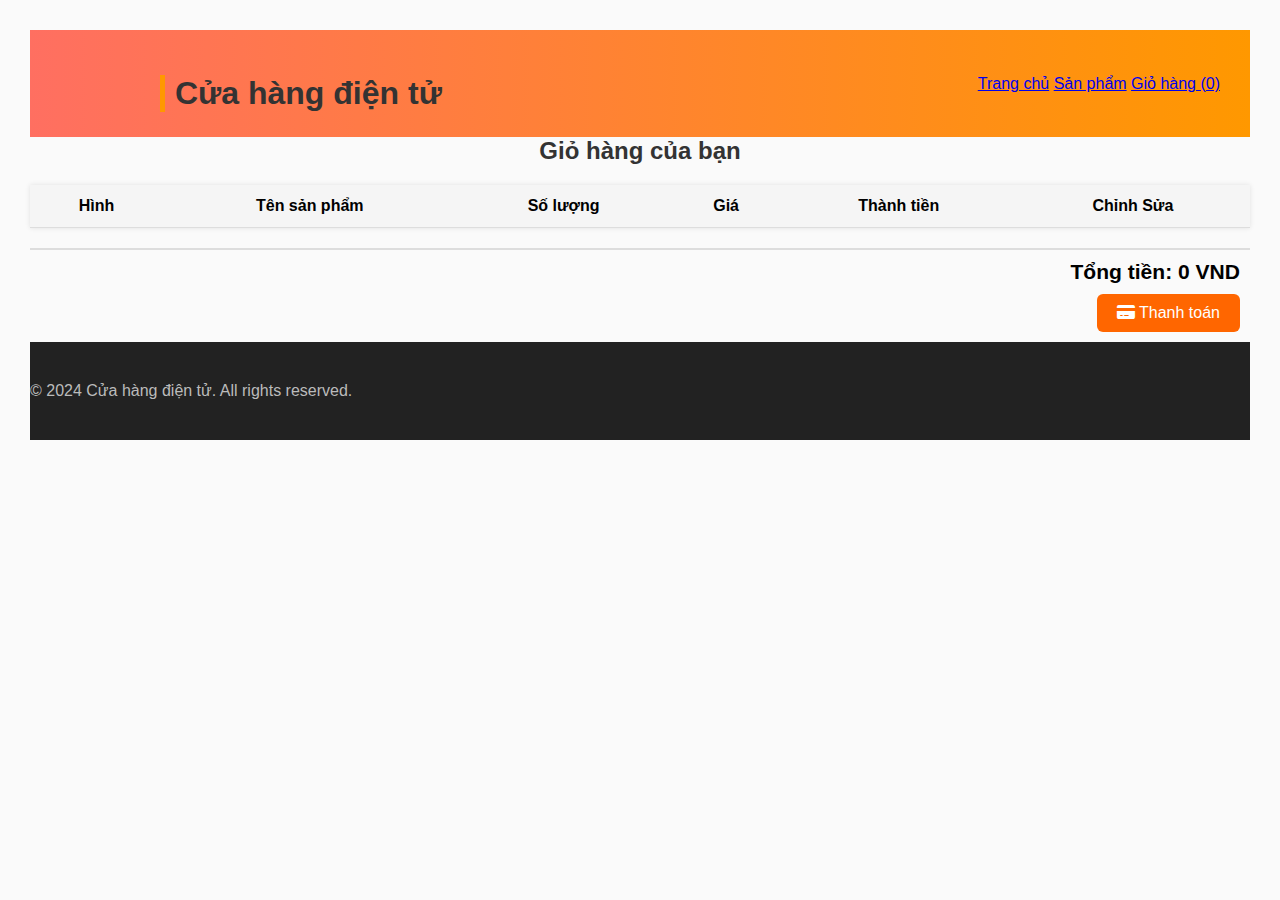
<file: cart.html>
<!DOCTYPE html>
<html lang="vi">
  <head>
    <meta charset="UTF-8" />
    <meta name="viewport" content="width=device-width, initial-scale=1.0" />
    <title>Giỏ hàng</title>
    <link rel="stylesheet" href="style2.css" />
    <link
      rel="stylesheet"
      href="https://cdnjs.cloudflare.com/ajax/libs/font-awesome/6.5.0/css/all.min.css"
    />
  </head>
  <body>
    <h2>Giỏ hàng của bạn</h2>
    <table class="cart-table">
      <thead>
        <tr>
          <th>Hình</th>
          <th>Tên sản phẩm</th>
          <th>Số lượng</th>
          <th>Giá</th>
          <th>Thành tiền</th>
          <th>Chỉnh Sửa</th>
        </tr>
      </thead>
      <tbody id="cartTableBody"></tbody>
    </table>

    <div class="cart-total">
      <h3>Tổng tiền: <span id="totalPrice">0 VND</span></h3>
      <button id="checkoutBtn" class="checkout-btn">
        <i class="fa-solid fa-credit-card"></i> Thanh toán
      </button>
    </div>

    <script src="main.js"></script>
    <!-- <script>
      const cart = new Cart();
      cart.render();
    </script> -->
  </body>
</html>
</file>
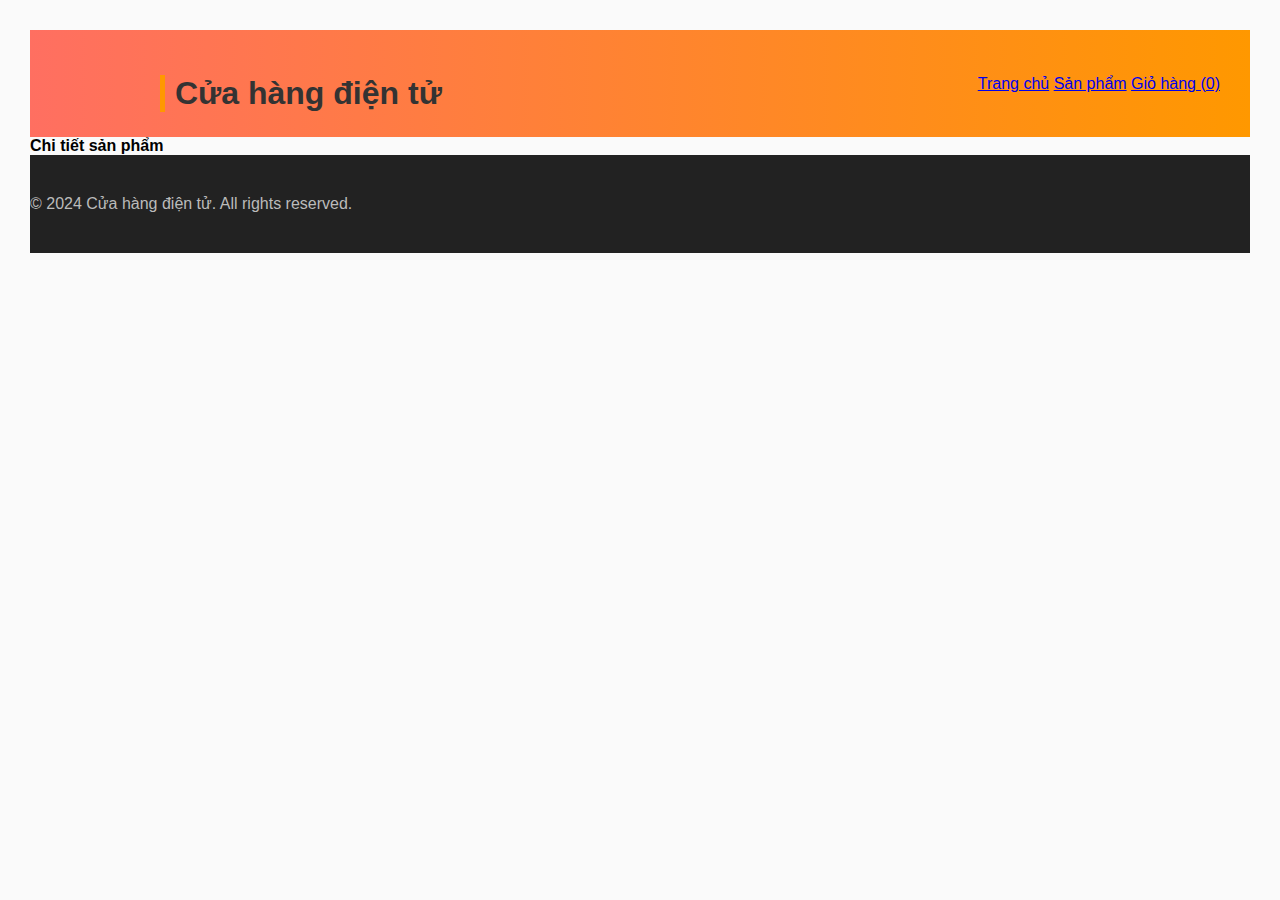
<file: detail.html>
<!DOCTYPE html>
<html lang="en">
  <head>
    <meta charset="UTF-8" />
    <meta name="viewport" content="width=device-width, initial-scale=1.0" />
    <link rel="stylesheet" href="style2.css" />
    <link
      rel="stylesheet"
      href="https://cdnjs.cloudflare.com/ajax/libs/font-awesome/6.5.0/css/all.min.css"
    />
    <title>Document</title>
  </head>
  <body>
    <h4>Chi tiết sản phẩm</h4>
    <div id="all-product"></div>
    <script src="main.js"></script>
  </body>
</html>
</file>
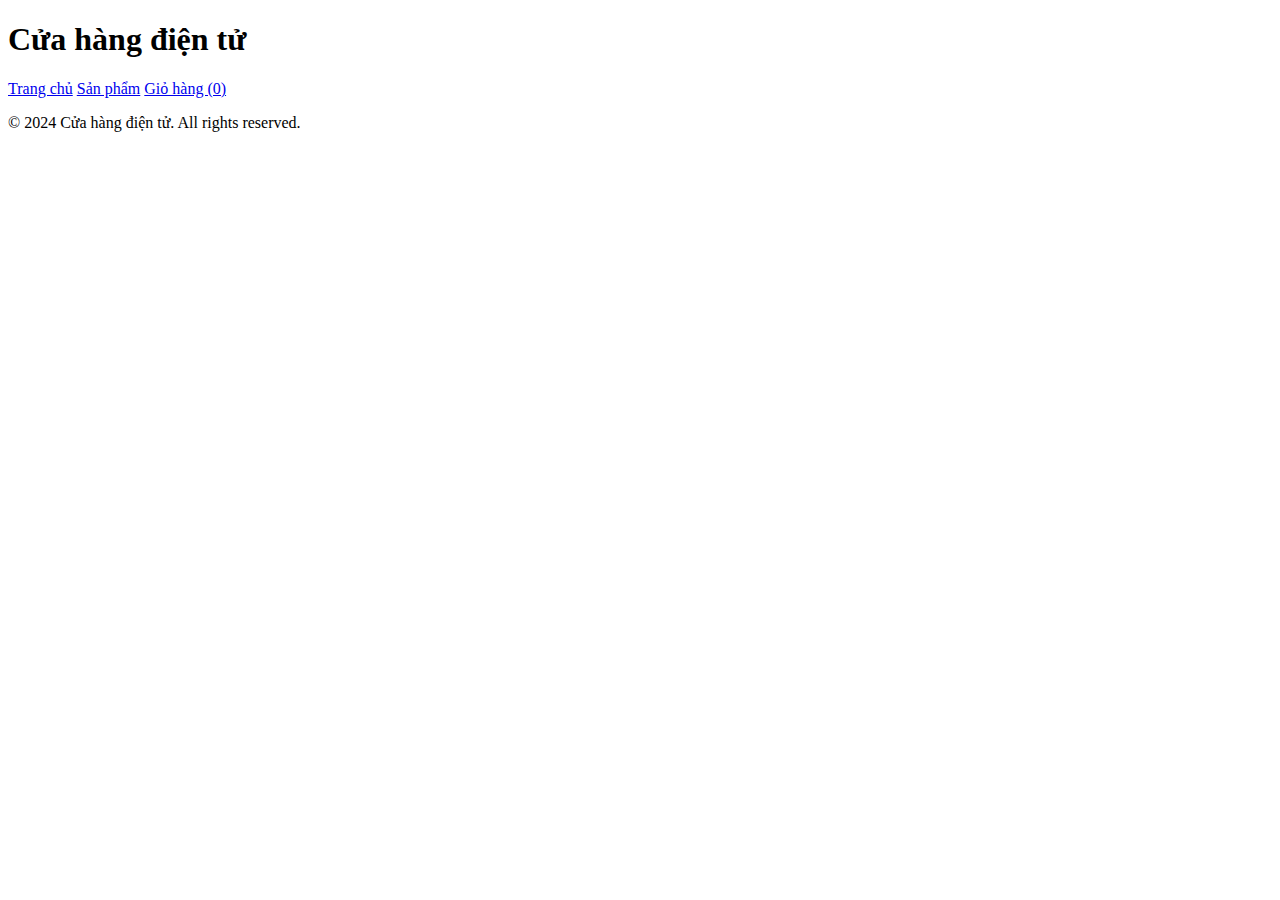
<file: gioHang.html>
<!DOCTYPE html>
<html lang="en">
  <head>
    <meta charset="UTF-8" />
    <meta name="viewport" content="width=device-width, initial-scale=1.0" />
    <title>Document</title>
  </head>
  <body>
    <script src="main.js"></script>
  </body>
</html>
</file>
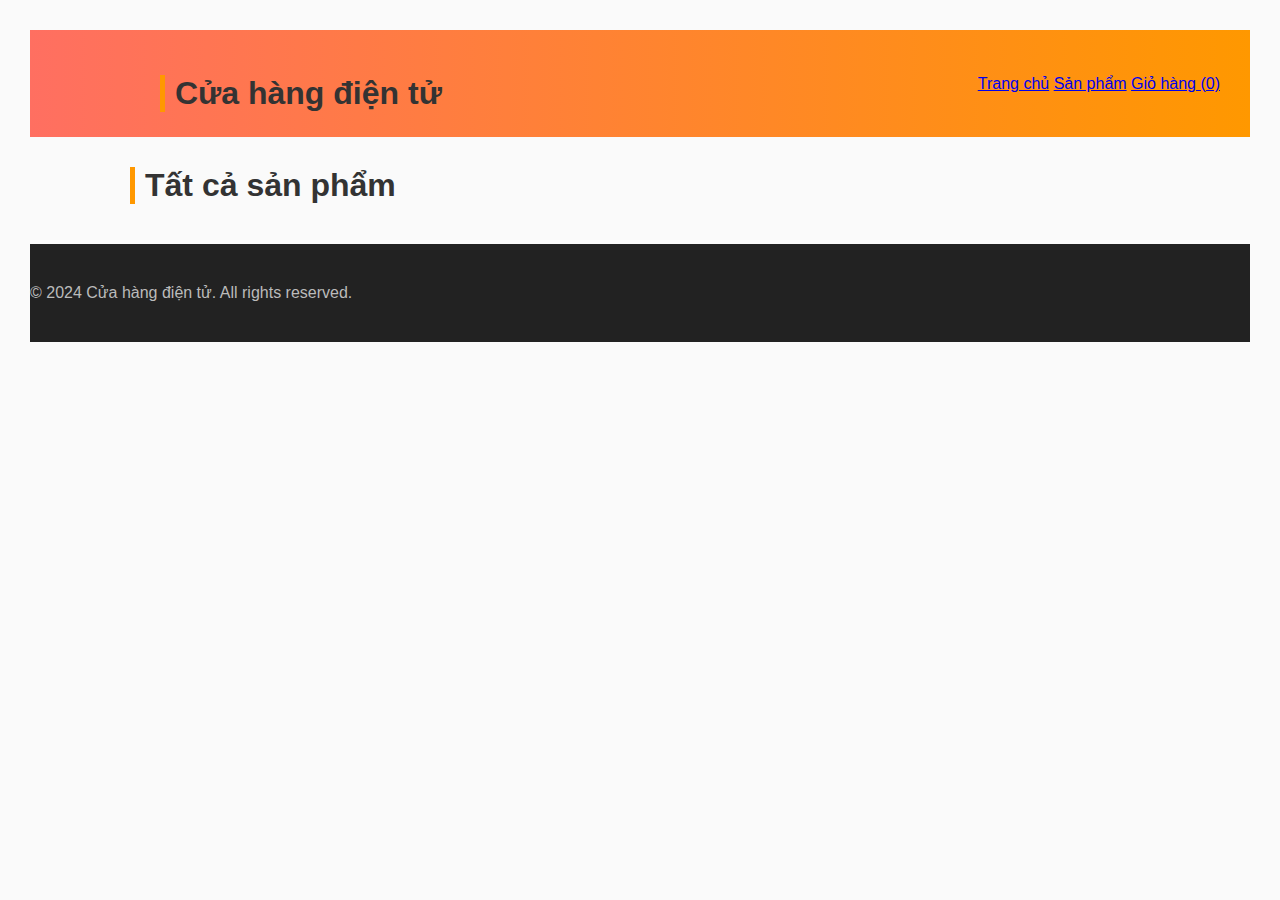
<file: product.html>
<!DOCTYPE html>
<html lang="en">
  <head>
    <meta charset="UTF-8" />
    <meta name="viewport" content="width=device-width, initial-scale=1.0" />
    <title>Document</title>
    <link rel="stylesheet" href="style2.css" />
    <link
      rel="stylesheet"
      href="https://cdnjs.cloudflare.com/ajax/libs/font-awesome/6.5.0/css/all.min.css"
    />
  </head>
  <body>
    <h1 class="logo">Tất cả sản phẩm</h1>
    <div id="all" class="products-container"></div>
    <script src="main.js"></script>
  </body>
</html>
</file>
<file: style2.css>
* {
  margin: 0;
  padding: 0;
  box-sizing: border-box;
}

body {
  margin: 0;
  font-family: "Segoe UI", Tahoma, Geneva, Verdana, sans-serif;
  background: #f4f6f9;
}
header {
  background: linear-gradient(90deg, #ff6f61, #ff9800);
  color: #fff;
  padding: 15px 30px;
  display: flex;
  justify-content: space-between;
  align-items: center;
}
header .logo {
  font-size: 26px;
  font-weight: bold;
  margin: 0 40px;
}
nav ul {
  list-style: none;
  display: flex;
  gap: 25px;
  margin: 0;
  padding: 0;
}
nav ul li a {
  color: #fff;
  text-decoration: none;
  font-weight: 500;
  font-size: 16px;
  transition: 0.3s;
}
nav ul li a:hover {
  color: #222;
}
nav ul li a {
  color: #fff;
  text-decoration: none;
  font-weight: 500;
  font-size: 16px;
  transition: 0.3s;
  display: flex;
  align-items: center;
}

nav ul li a i {
  font-size: 18px;
  margin-left: 5px;
}

nav ul li a:hover {
  color: #222;
}

.banner {
  position: relative;
  margin: 20px 40px;
  height: 300px;
  border-radius: 12px;
  overflow: visible;
}

.banner .slides img {
  width: 100%;
  height: 100%;
  object-fit: cover;
  display: none;
}
.banner .slides img.active {
  display: block;
}

/* Nút trái phải */
.banner button {
  position: absolute;
  top: 50%;
  transform: translateY(-50%);
  background: rgba(0, 0, 0, 0.5);
  color: white;
  border: none;
  font-size: 24px;
  padding: 10px;
  cursor: pointer;
  border-radius: 50%;
  display: none; /* Ẩn mặc định */
}

.banner:hover button {
  display: block; /* Chỉ hiện khi hover */
}

.banner .prev {
  left: 15px;
}
.banner .next {
  right: 15px;
}

.prev,
.next {
  position: absolute;
  top: 50%;
  transform: translateY(-50%);
  background: none !important; /* nền trong suốt */
  color: black !important; /* mũi tên màu đen */
  font-size: 32px; /* to vừa mắt */
  border: none;
  cursor: pointer;
  padding: 8px 12px;
  z-index: 100;
  transition: 0.3s;
}

.prev {
  left: 20px;
}

.next {
  right: 20px;
}

.prev:hover,
.next:hover {
  color: #ff9800 !important; /* khi hover đổi sang cam chủ đạo */
}

/* Chấm tròn */
.dots {
  position: absolute;
  bottom: -35px; /* đưa xuống dưới banner */
  left: 50%;
  transform: translateX(-50%);
  background: rgba(0, 0, 0, 0.5); /* nền xám trong suốt */
  padding: 6px 14px;
  border-radius: 20px; /* bo tròn giống thanh */
  display: flex;
  gap: 10px;
  align-items: center;
}

.dot {
  width: 10px;
  height: 10px;
  border-radius: 50%;
  background: #bbb; /* chấm xám nhạt */
  cursor: pointer;
  transition: 0.3s;
}

.dot.active {
  background: #fff; /* chấm active màu trắng */
  width: 20px; /* kéo dài giống hình */
  border-radius: 10px; /* thành viên thuốc */
}

h1 {
  margin: 30px 40px 10px;
  color: #333;
  border-left: 5px solid #ff9800;
  padding-left: 10px;
  margin-left: 100px;
}
.products-container {
  display: grid;
  grid-template-columns: repeat(4, 1fr); /* luôn 4 cột */
  gap: 20px;
  padding: 0 40px 30px;
  margin: 0 80px;
}

.product {
  background: #fff;
  border-radius: 12px;
  padding: 15px;
  text-align: center;
  box-shadow: 0 2px 8px rgba(0, 0, 0, 0.15);
  transition: 0.3s;
}
.product:hover {
  transform: translateY(-8px);
  box-shadow: 0 8px 18px rgba(0, 0, 0, 0.25);
}
.product img {
  max-width: 100%;
  height: 160px;
  object-fit: contain;
  margin-bottom: 10px;
}
.product h4 {
  font-size: 18px;
  margin: 10px 0 5px;
  color: #222;
}
.product p {
  font-size: 15px;
  color: #666;
  margin-bottom: 12px;
}
.product button {
  background: #ff6f61;
  color: #fff;
  border: none;
  padding: 8px 15px;
  border-radius: 6px;
  cursor: pointer;
  font-size: 14px;
  transition: 0.3s;
}
.product button:hover {
  background: #ff9800;
}
footer {
  background: #222;
  color: #bbb;
  padding: 40px 0; /* chỉ padding trên dưới */
}

footer .footer-container {
  max-width: 1200px; /* canh theo body */
  margin: 0 auto; /* giữa màn hình */
  padding: 0 80px; /* lề trái phải bằng body */
  display: grid;
  grid-template-columns: repeat(auto-fit, minmax(200px, 1fr));
  gap: 20px;
}

footer h3 {
  color: #fff;
  font-size: 18px;
  margin-bottom: 10px;
}
footer ul {
  list-style: none;
  padding: 0;
  margin: 0;
}
footer ul li {
  margin-bottom: 8px;
}
footer ul li a {
  color: #bbb;
  text-decoration: none;
  font-size: 14px;
  transition: 0.3s;
}
footer ul li a:hover {
  color: #ff9800;
}
.footer-bottom {
  grid-column: 1 / -1;
  text-align: center;
  margin-top: 20px;
  font-size: 14px;
  border-top: 1px solid #444;
  padding-top: 15px;
}
.logo {
  margin: 10 80px;
}
/* 
header {
  background: linear-gradient(90deg, #ff6f61, #ff9800);
  color: #fff;
  padding: 15px 30px;
  display: flex;
  justify-content: space-between; /* đổi */
/* align-items: center;
  gap: 20px; 
} */

/* Cho search-bar nằm giữa */
header .search-bar {
  flex: 1;
  display: flex;
  justify-content: center;
}

.search-bar input {
  padding: 6px 12px;
  border-radius: 20px;
  border: none;
  outline: none;
  font-size: 14px;
  width: 220px;
  transition: 0.3s;
}

.search-bar input:focus {
  width: 260px;
  box-shadow: 0 0 5px rgba(0, 0, 0, 0.3);
}

.search-bar button {
  padding: 6px 14px;
  border: none;
  border-radius: 20px;
  background: #ff9800; /* Cam chủ đạo */
  color: #fff;
  cursor: pointer;
  font-size: 14px;
  transition: 0.3s;
  margin-left: 5px;
  /* border: solid 5px black; */
}

.search-bar button:hover {
  background: #fff;
  color: #ff9800;
  border: 1px solid #ff9800;
}
/* trang detail */
.product-box {
  display: grid;
  align-items: flex-start;
  gap: 20px;
  padding: 15px;
  border-radius: 10px;
  background-color: #fff;
  box-shadow: 0 4px 10px rgba(0, 0, 0, 0.05);
  transition: transform 0.3s ease, box-shadow 0.3s ease;
  margin-bottom: 15px;
  margin-left: 80px;
  width: 200px;
}

.product-box:hover {
  transform: translateY(-3px);
  box-shadow: 0 8px 15px rgba(0, 0, 0, 0.1);
}

.product-box img {
  width: 150px;
  height: 150px;
  object-fit: cover;
  border-radius: 8px;
}

.info {
  flex: 1;
  display: grid;
  /* flex-direction: column; */
  justify-content: space-between;
}

.info h4 {
  margin: 0 0 5px 0;
  color: #333;
  font-size: 1.2rem;
}

.info p {
  margin: 5px 0;
  color: #666;
  font-size: 1rem;
}

.info span {
  display: block;
  color: #777;
  font-size: 0.95rem;
  overflow: hidden;
  text-overflow: ellipsis;
  white-space: nowrap;
  max-width: 100%;
}

/* Nút thêm vào giỏ hàng */
#addCartBtn {
  margin-top: 10px;
  background-color: #ff7b00;
  color: white;
  border: none;
  padding: 10px 18px;
  border-radius: 8px;
  font-size: 1rem;
  cursor: pointer;
  transition: background-color 0.3s ease, transform 0.2s ease;
  width: 200px;
}

#addCartBtn:hover {
  background-color: #e66a00;
  transform: scale(1.05);
}

/*Trang giỏ hàng */
body {
  font-family: Arial, sans-serif;
  background: #fafafa;
  padding: 30px;
}

h2 {
  text-align: center;
  color: #333;
  margin-bottom: 20px;
}

.cart-table {
  width: 100%;
  border-collapse: collapse;
  background: white;
  box-shadow: 0 0 5px rgba(0, 0, 0, 0.1);
}

.cart-table th,
.cart-table td {
  padding: 12px;
  text-align: center;
  border-bottom: 1px solid #ddd;
}

.cart-table th {
  background: #f5f5f5;
}

.cart-table img {
  width: 60px;
  height: 60px;
  object-fit: cover;
}

.deleteBtn {
  background: #ff4d4d;
  border: none;
  padding: 6px 12px;
  color: white;
  border-radius: 5px;
  cursor: pointer;
}

.deleteBtn:hover {
  background: #e04343;
}

.cart-total {
  text-align: right;
  margin-top: 20px;
  font-size: 18px;
  font-weight: bold;
}
.cart-total {
  text-align: right;
  margin-top: 20px;
  padding: 10px;
  border-top: 2px solid #ddd;
}

.checkout-btn {
  background-color: #ff6600;
  color: white;
  border: none;
  padding: 10px 20px;
  font-size: 16px;
  border-radius: 6px;
  cursor: pointer;
  transition: background-color 0.3s ease;
  margin-top: 10px;
}

.checkout-btn:hover {
  background-color: #e65c00;
}
</file>
